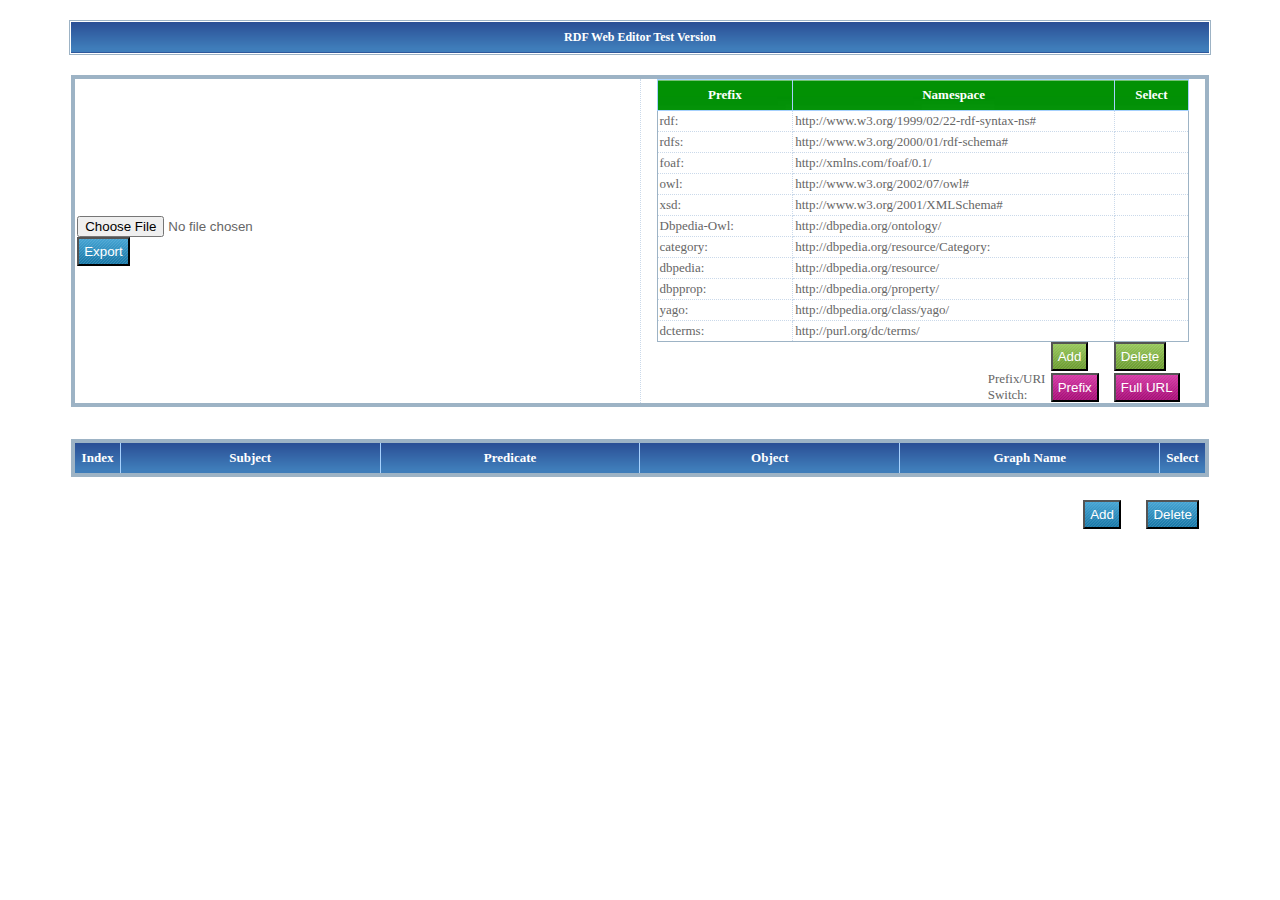
<file: editor-modified.html>
<!DOCTYPE html PUBLIC "-//W3C//DTD XHTML 1.0 Transitional//EN" "http://www.w3.org/TR/xhtml1/DTD/xhtml1-transitional.dtd">
<html xmlns="http://www.w3.org/1999/xhtml">
<head>
<link rel="stylesheet" href="./css/style2.css" type="text/css" id="" media="print, projection, screen" />
</head>
<body>
<div class="title">
  <h1>RDF Web Editor Test Version</h1>
</div>

<table width="90%" border="1" class="t2">
  <tr>
    <td>
    <input type="file" value="import data" id="files" name="files[]"/><br>
    <output id="list"></output>
    <input type="button" id="saveText" class='btn blue' value="Export" onclick="save()"/></div>  
    </td>
    <td>
      <table width="95%" id="headerTable" border="1" class="t3" style="word-break:break-all; word-wrap:break-all;">
      <thead>
      <tr>
        <th width="10%">Prefix</th>
        <th width="25%">Namespace</th>
        <th width="5%" onclick="selectAll('prefixTable')">Select</th>
      </tr>
      </thead>
      <tbody id="prefixTable">
      </tbody>
      </table>
      <table width="90%" align="center" class="t4">
        <tr>
          <td></td>
          <td></td>
          <td></td>
          <td></td>
          <td></td>
          <td></td>
          <td><input name="xx" class='btn green' type="button" value="Add" onclick="addPrefixRow()"/></td>
          <td><input name="xx" class='btn green' type="button" value="Delete" onclick="removePrefixRow()"/></td>
        </tr>
        <tr>
          <td></td>
          <td></td>
          <td></td>
          <td></td>
          <td></td>
          <td>Prefix/URI Switch:</td>
          <td><input name="xx" class='btn pink' type="button" value="Prefix" onclick="applyOntology()"/></td>
          <td><input name="xx" class='btn pink' type="button" value="Full URL" onclick="removeOntology()"/></td>
        </tr>
     </table>
    </td>
  </tr>
</table>
<br><br>
<table width="90%" id="myTable"  border="1" class="t2" style="word-break:break-all; word-wrap:break-all;">
  <thead>
  	<tr>
    <th width="4%" onclick="tableSort(this)">Index</th>
    <th width="25%" onclick="tableSort(this)">Subject</th>
    <th width="25%" onclick="tableSort(this)">Predicate</th>
    <th width="25%" onclick="tableSort(this)">Object</th>
    <th width="25%" onclick="tableSort(this)">Graph Name</th>
    <th width="4%" onclick="selectAll('myTable')">Select</th>
   </tr>
  </thead>
	<tbody>
	</tbody>
</table>
<div>
 <table width="90%">
  <tr>
    <td></td>
    <td></td>
    <td></td>
    <td></td>
    <td></td>
    <td></td>
    <td></td>
    <td></td>
  </tr>
</table>
<table width="90%" align="center">
  <tr>
    <td></td>
    <td></td>
    <td></td>
    <td></td>
    <td></td>
    <td></td>
    <td></td>
    <td></td>
    <td></td>
    <td></td>
    <td></td>
    <td></td>
    <td></td>
    <td></td>
    <td></td>
    <td></td>
    <td><input name="xx" class='btn blue' type="button" value="Add" onclick="addRow('empty')"/></td>
    <td><input name="xx" class='btn blue' type="button" value="Delete" onclick="removeRow()"/></td>
  </tr>
</table>
</div>
</body>
</html>
<script type="text/javascript" src="./editor-modified.js"></script>
</file>
<file: css/style2.css>
body,table{
	font-size:13px;
}
table{
	table-layout:fixed;
	empty-cells:show; 
	border-collapse: collapse;
	margin:0 auto;
}
td{
	height:20px;
}
h1,h2,h3{
	font-size:12px;
	margin:0;
	padding:0;
}

.title { 
	background: #FFF; 
	border: 1px solid #9DB3C5; 
	padding: 1px; 
	width:90%;
	margin:20px auto; 
}
.title h1 { 
	line-height: 31px; 
	text-align:center;  
	background: #2F589C url(../images/th_bg2.gif); 
	background-repeat: repeat-x; b
	ackground-position: 0 0; 
	color: #FFF; 
}
.title th, .title td { 
	border: 1px solid #CAD9EA; 
	padding: 5px; 
}


table.t2{
	border:4px solid #9db3c5;
	color:#666;
}
table.t2 th {
	background-image: url(../images/th_bg2.gif);
	background-repeat::repeat-x;
	height:30px;
	color:#fff;
	cursor: pointer;
}
table.t2 td{
	border:1px dotted #cad9ea;
	padding:0 2px 0;
}
table.t2 th{
	border:1px solid #a7d1fd;
	padding:0 2px 0;
}
table.t2 tr.a1{
	font-family:arial;
	background-color:#e8f3fd;
}

table.t2 tr.a2{
	font-family:arial;
}

table.t4{
	border:0px solid #9db3c5;
	color:#666;
}
table.t4 th {
	background-image: url(../images/th_bg2.gif);
	background-repeat::repeat-x;
	height:30px;
	color:#fff;
	cursor: pointer;
}
table.t4 td{
	border:0px dotted #cad9ea;
	padding:0 2px 0;
}
table.t4 th{
	border:1px solid #a7d1fd;
	padding:0 2px 0;
}
table.t4 tr.a1{
	font-family:arial;
	background-color:#e8f3fd;
}

table.t4 tr.a2{
	font-family:arial;
}

table.t3{
	border:1px solid #9db3c5;
	color:#666;
}
table.t3 th {
	background-image: url(../images/th3.jpg);
	background-repeat::repeat-x;
	height:30px;
	color:#fff;
	cursor: pointer;
}
table.t3 td{
	border:1px dotted #cad9ea;
	padding:0 2px 0;
}
table.t3 th{
	border:1px solid #a7d1fd;
	padding:0 2px 0;
}
table.t3 tr.a1{
	font-family:arial;
	background-color:#e8f3fd;
}

table.t3 tr.a2{
	font-family:arial;
}


.btn { display: block; position: relative; background: #aaa; padding: 5px; float: left; color: #fff; text-decoration: none; cursor: pointer;}
.btn * { font-style: normal; background-image: url(../images/btn2.png); background-repeat: no-repeat; display: block; position: relative; }
.btn i { background-position: top left; position: absolute; margin-bottom: -5px;  top: 0; left: 0; width: 5px; height: 5px; }
.btn span { background-position: bottom left; left: -5px; padding: 0 0 5px 10px; margin-bottom: -5px; }
.btn span i { background-position: bottom right; margin-bottom: 0; position: absolute; left: 100%; width: 10px; height: 100%; top: 0; }
.btn span span { background-position: top right; position: absolute; right: -10px; margin-left: 10px; top: -5px; height: 0; }


.btn.blue { background: #2ae; }
.btn.green { background: #9d4; }
.btn.pink { background: #e1a; }
.btn:hover { background-color: #a00; }
.btn:active { background-color: #444; }
.btn[class] {  background-image: url(../images/shade.png); background-position: bottom; }
</file>
